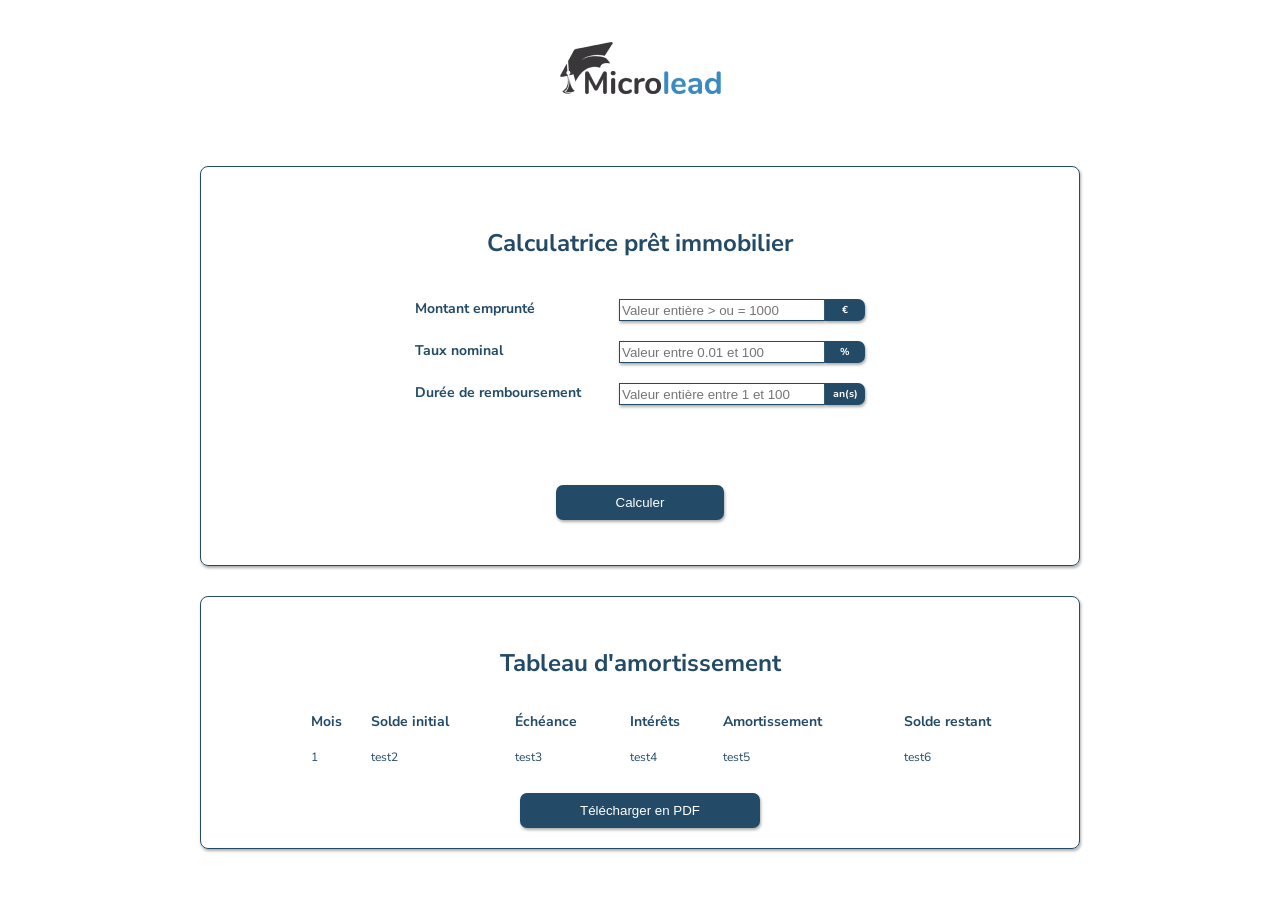
<file: src/index.html>
<!DOCTYPE html>
<html lang="fr">
<head>
    <meta charset="UTF-8">
    <meta name="viewport" content="width=device-width, initial-scale=1.0">
    <title>Calculette de prêt immobilier</title>
    <link rel="stylesheet" href="style.css">
    <link rel="preconnect" href="https://fonts.googleapis.com">
    <link rel="preconnect" href="https://fonts.gstatic.com/" crossorigin>
    <link href="https://fonts.googleapis.com/css2?family=Nunito+Sans:ital,opsz,wght@0,6..12,200..1000;1,6..12,200..1000&display=swap" rel="stylesheet">
</head>

<body>
    <div class="image">
        <img src="images/microlead.png" />
    </div>
    <div class="home">
        <h2>Calculatrice prêt immobilier</h2>
        <form>
            <div class="form">
                <div class="montant">
                    <label for="montant">Montant emprunté</label>
                    <input class="inputmontant" id="montant" type="number" name="montant" placeholder="Valeur entière > ou = 1000">
                </div>
                <div class="taux">
                    <label for="taux">Taux nominal</label>
                    <input class="inputtaux" id="taux" type="number" name="taux" placeholder="Valeur entre 0.01 et 100">
                </div>
                <div class="duree">
                    <label for="duree">Durée de remboursement</label>
                    <input class="inputduree" id="duree" type="number" name="duree" placeholder="Valeur entière entre 1 et 100">
                </div>
                <div class="message" id="message"></div>
            </div>
            <button type="submit" id="calcul" class="calcul">Calculer</button>
        </form>
    </div>
    <div class="affiche">
        <h2>Tableau d'amortissement</h2>
        <table>
            <thead>
                <tr>
                    <th>Mois</th>
                    <th>Solde initial</th>
                    <th>Échéance</th>
                    <th>Intérêts</th>
                    <th>Amortissement</th>
                    <th>Solde restant</th>
                </tr>
            </thead>
            <tbody>
                <tr>
                    <td>1</td>
                    <td>test2</td>
                    <td>test3</td>
                    <td>test4</td>
                    <td>test5</td>
                    <td>test6</td>
                </tr>
            </tbody>
        </table>
        <button class="PDF">Télécharger en PDF</button>
    </div>
    <script src="main.js"></script>
</body>
</html>
</file>
<file: src/style.css>
body {
    margin: 0;
    padding: 0;
    font-family: Nunito Sans, sans-serif;
    color: #234B68;
}

.image {
    display: flex;
    justify-content: center;
    margin: 40px 0px 70px;
}

.home {
    margin: 10px 200px;
    padding: 30px;
    display: flex;
    align-items: center;
    flex-direction: column;
    border: 1px  solid #234B68;
    border-radius: 8px;
    box-shadow: 1px 2px 3px #abacac;
}

h2 {
    margin: 30px;
}

form{
    display: flex;
    flex-direction: column;
    align-items: center;
}

.form {
    display: flex;
    /* align-items: center; */
    flex-direction: column;
    font-weight: bold;
    height: 240x;
}

.montant, .taux, .duree {
    margin: 10px 0px;
    position: relative;
    display: flex;
    justify-content: space-between;
    width: 450px;
    font-size: 14px;
    height: 22px;
}

.inputmontant {
    border: 1px solid#234B68;
    margin-right: 40px;
    box-shadow: 1px 2px 3px #abacac;
    width: 200px;
}

.inputtaux {
    border: 1px solid#234B68;
    margin-right: 40px;
    box-shadow: 1px 2px 3px #abacac;
    width: 200px;
}

.inputduree {
    border: 1px solid#234B68;
    margin-right: 40px;
    box-shadow: 1px 2px 3px #abacac;
    width: 200px;
}

/* Pour les navigateurs Webkit (Chrome, Safari, Edge) */
input[type="number"]::-webkit-outer-spin-button,
input[type="number"]::-webkit-inner-spin-button {
  -webkit-appearance: none;
  margin: 0;
}

/* Pour Firefox */
input[type="number"] {
  -moz-appearance: textfield;
}

.error {
    border: 1px solid orange;
    margin-right: 40px;
    box-shadow: 1px 2px 3px #abacac;
}

.montant::after, .taux::after, .duree::after {
    content: "";
    position: absolute;
    display: flex;
    right: 0px;
    background-color: #234B68;
    width: 40px;
    height: 22px;
    border-radius: 0px 7px 7px 0px;
    font-size: 10px;
}

.montant::after{
    content: "€";
    color: white;
    align-items: center;
    justify-content: center;
    box-shadow: 1px 2px 3px #abacac;
}

.taux::after{
    content: "%";
    color: white;
    align-items: center;
    justify-content: center;
    box-shadow: 1px 2px 3px #abacac;
}

.duree::after{
    content: "an(s)";
    color: white;
    align-items: center;
    justify-content: center;
    box-shadow: 1px 2px 3px #abacac;
}

.message {
    margin-top: 20px;
    color: orange;
    font-size: 13px;
    font-weight: 600;
}

.calcul {
    margin: 50px 0px 15px;
    padding: 10px 60px;
    background-color: #234B68;
    color: white;
    border: none;
    border-radius: 7px;
    box-shadow: 1px 2px 3px #abacac;
}

.calcul:hover {
    background-color: #29517F;
    cursor: pointer;
}

/*Debut du tableau*/

.affiche {
    margin: 30px 200px;
    padding: 20px;
    display: flex;
    align-items: center;
    flex-direction: column;
    border: 1px  solid #234B68;
    border-radius: 8px;
    box-shadow: 1px 2px 3px #abacac;
}

table {
    width: 90%;
    margin-left: 90px;
}

thead {
    font-size: 14px;
}

th {
    text-align: left;
}

td {
    font-size: 12px;
    padding-top: 15px;
}

.PDF {
    margin: 25px 0px 0px;
    padding: 10px 60px;
    background-color: #234B68;
    color: white;
    border: none;
    border-radius: 7px;
    box-shadow: 1px 2px 3px #abacac;
}
</file>
